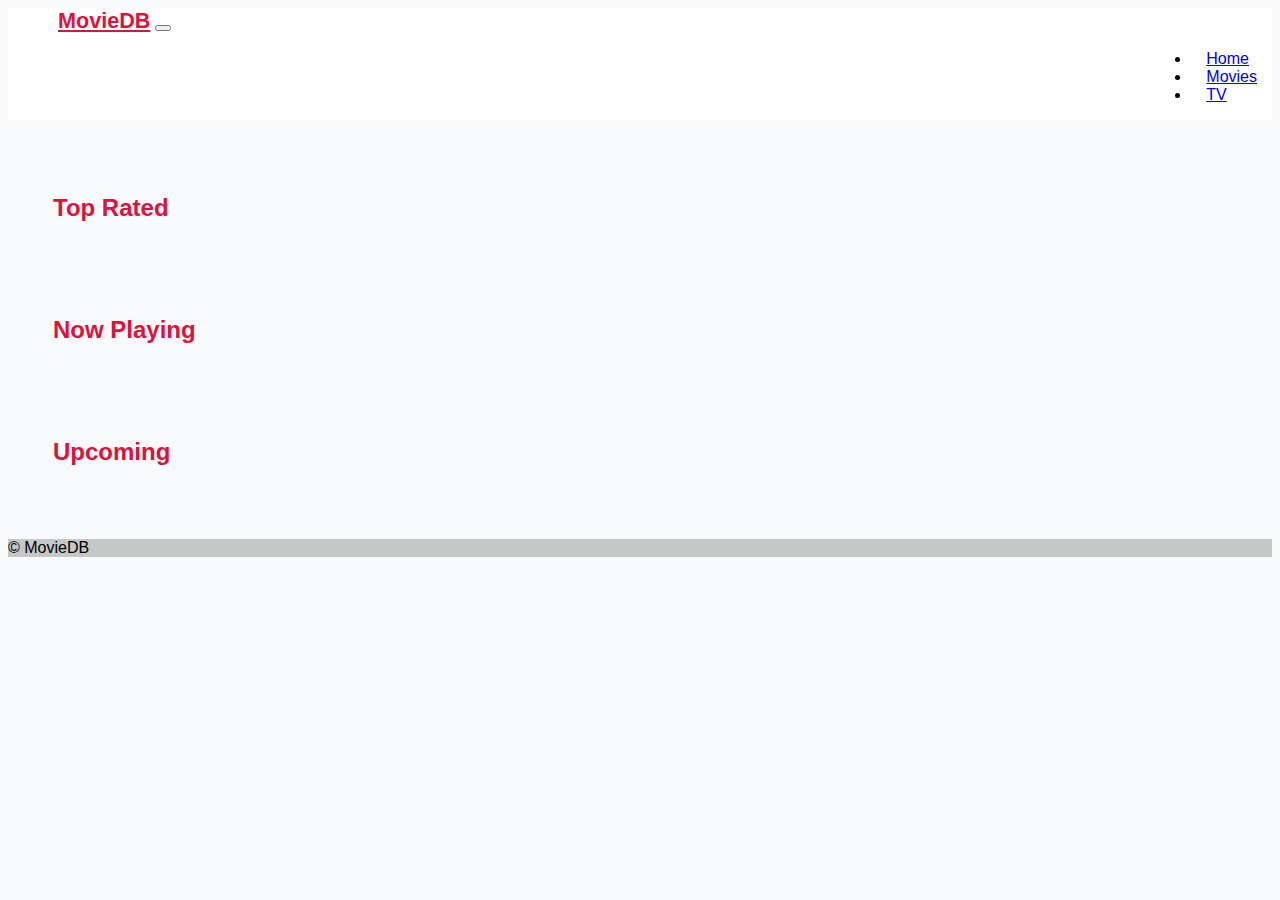
<file: movie.html>
<!DOCTYPE html>
<html lang="en">
<head>
    <meta charset="UTF-8">
    <meta http-equiv="X-UA-Compatible" content="IE=edge">
    <meta name="viewport" content="width=device-width, initial-scale=1.0">
    <link href="https://cdn.jsdelivr.net/npm/bootstrap@5.0.2/dist/css/bootstrap.min.css" rel="stylesheet" integrity="sha384-EVSTQN3/azprG1Anm3QDgpJLIm9Nao0Yz1ztcQTwFspd3yD65VohhpuuCOmLASjC" crossorigin="anonymous">    <link rel="stylesheet" href="style.css">
    <link href="http://maxcdn.bootstrapcdn.com/font-awesome/4.1.0/css/font-awesome.min.css" rel="stylesheet">
    <link rel="stylesheet" href="styles/style.css">
    
    <title>Movies</title>
</head>
<body>

    <nav class="navbar navbar-expand-lg navbar-light " style="background-color: white;">
        <div class="container-fluid">
            <a class="navbar-brand" href="index.html">MovieDB</a>
            <button class="navbar-toggler" type="button" data-bs-toggle="collapse" data-bs-target="#navbarNav" aria-controls="navbarNav" aria-expanded="false" aria-label="Toggle navigation">
            <span class="navbar-toggler-icon"></span>
          </button>
          <div class="collapse navbar-collapse" id="navbarNav">
            <ul class="navbar-nav">
                <li class="nav-item">
                  <a class="nav-link active" aria-current="page" href="index.html">Home</a>
                </li>
                <li class="nav-item">
                  <a class="nav-link" href="movie.html">Movies</a>
                </li>
                <li class="nav-item">
                  <a class="nav-link" href="tv.html">TV</a>
                </li>
              </ul>
          </div>
        </div>
    </nav><br><br><br>

     <!-- ---------------- MainContent --------------------- -->


    <div class="movieContainer">
        <div class="container-fluid">
            <div class="row topMovie">
                <h2>Top Rated</h2>
                <br><br><br>
    
        
    
             </div>
        </div>
    
    
        <div class="container-fluid">
            <div class="row nowPlaying">
                <h2>Now Playing</h2>
                <br><br><br>
    
        
    
             </div>
        </div>


        <div class="container-fluid">
            <div class="row upcoming">
                <h2>Upcoming</h2>
                <br><br><br>
    
        
    
             </div>
        </div>

    </div>

     <!-- ---------------- MainContent END !!! --------------------- -->


    <footer class="bg-light text-center " >
        <div class="text-center p-3" style="background-color: rgba(0, 0, 0, 0.2);">
            © MovieDB
            <a class="text-white" href="/index.html" style="text-decoration: none;"></a>
        </div>
    </footer>

    <script src="movie.js"></script>
    <script src="https://cdn.jsdelivr.net/npm/bootstrap@5.0.2/dist/js/bootstrap.bundle.min.js" integrity="sha384-MrcW6ZMFYlzcLA8Nl+NtUVF0sA7MsXsP1UyJoMp4YLEuNSfAP+JcXn/tWtIaxVXM" crossorigin="anonymous"></script>

</body>
</html>
</file>
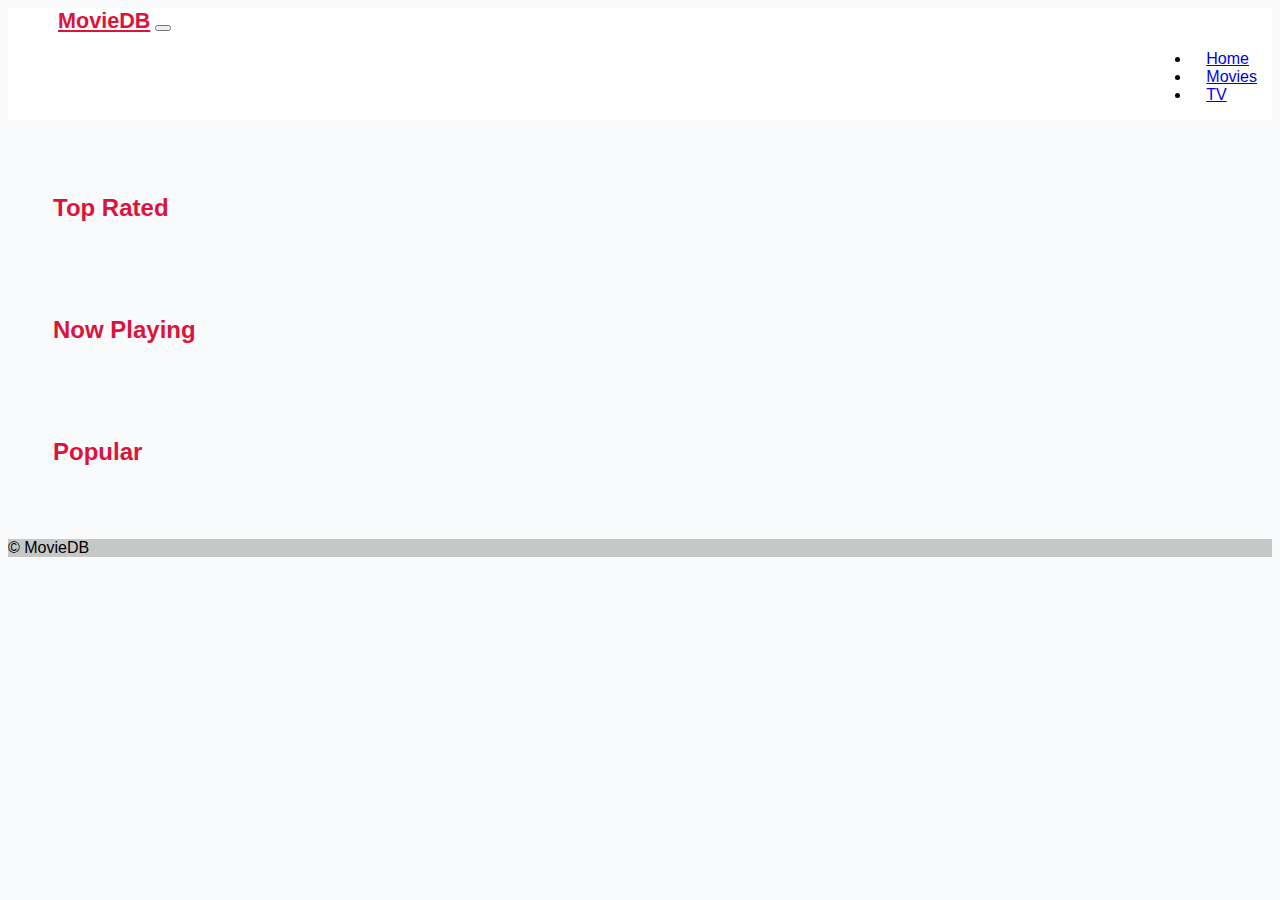
<file: tv.html>
<!DOCTYPE html>
<html lang="en">
<head>
    <meta charset="UTF-8">
    <meta http-equiv="X-UA-Compatible" content="IE=edge">
    <meta name="viewport" content="width=device-width, initial-scale=1.0">
    <link href="https://cdn.jsdelivr.net/npm/bootstrap@5.0.2/dist/css/bootstrap.min.css" rel="stylesheet" integrity="sha384-EVSTQN3/azprG1Anm3QDgpJLIm9Nao0Yz1ztcQTwFspd3yD65VohhpuuCOmLASjC" crossorigin="anonymous">    <link rel="stylesheet" href="style.css">
    <link href="http://maxcdn.bootstrapcdn.com/font-awesome/4.1.0/css/font-awesome.min.css" rel="stylesheet">
    <link rel="stylesheet" href="styles/style.css">
    
    <title>TV</title>
</head>
<body>

    <nav class="navbar navbar-expand-lg navbar-light " style="background-color: white;">
        <div class="container-fluid">
            <a class="navbar-brand" href="index.html">MovieDB</a>
            <button class="navbar-toggler" type="button" data-bs-toggle="collapse" data-bs-target="#navbarNav" aria-controls="navbarNav" aria-expanded="false" aria-label="Toggle navigation">
            <span class="navbar-toggler-icon"></span>
          </button>
          <div class="collapse navbar-collapse" id="navbarNav">
            <ul class="navbar-nav">
                <li class="nav-item">
                  <a class="nav-link active" aria-current="page" href="index.html">Home</a>
                </li>
                <li class="nav-item">
                  <a class="nav-link" href="movie.html">Movies</a>
                </li>
                <li class="nav-item">
                  <a class="nav-link" href="tv.html">TV</a>
                </li>
              </ul>
          </div>
        </div>
    </nav><br><br><br>



         <!-- ---------------- MainContent --------------------- -->

    <div class="movieContainer">
        <div class="container-fluid">
            <div class="row topTV">
                <h2>Top Rated</h2>
                <br><br><br>
    
        
    
             </div>
        </div>
    
    
        <div class="container-fluid">
            <div class="row nowPlayingTV">
                <h2>Now Playing</h2>
                <br><br><br>
    
        
    
             </div>
        </div>


        <div class="container-fluid">
            <div class="row popularTV">
                <h2>Popular</h2>
                <br><br><br>
    
        
    
             </div>
        </div>

    </div>


         <!-- ---------------- MainContent END !!!! --------------------- -->


    <footer class="bg-light text-center " >
        <div class="text-center p-3" style="background-color: rgba(0, 0, 0, 0.2);">
            © MovieDB
            <a class="text-white" href="/index.html" style="text-decoration: none;"></a>
        </div>
    </footer>

    <script src="tv.js"></script>
    <script src="https://cdn.jsdelivr.net/npm/bootstrap@5.0.2/dist/js/bootstrap.bundle.min.js" integrity="sha384-MrcW6ZMFYlzcLA8Nl+NtUVF0sA7MsXsP1UyJoMp4YLEuNSfAP+JcXn/tWtIaxVXM" crossorigin="anonymous"></script>

</body>
</html>
</file>
<file: style.css>
body{
    /* background-color: black; */
    /* width: 100vh; */
}  
.movieContainer{
    /* background-color: black; */
    
}
h2{
    /* font-weight: 600px; */
    font-weight: bold;  
    text-shadow: 2px ;

}   
h3{
    color: #ff3d49;
    /* font-weight: 600px; */
    font-weight: bold;  
}
.movieContainer h2{
    /* display: flex;
    flex-direction: row;
    justify-content: center; */
    padding-left: 5vh;
    color: crimson;

}


/* navbar */
.navbar-collapse{
    display: flex;
    justify-content: flex-end;
}

.navbar-brand {
    padding-left: 50px;
    font-weight:700;
    font-family: "Open Sans", sans-serif;
    font-size:  1.35rem;
    
}
.navbar-light .navbar-brand {
    color: crimson;
}

.navbar-nav > li{
    padding-left:15px;
    padding-right:15px;
  }
  
  /* carousel   */

  
.carousel-item img {
      height: 93vh;
  }

/* .people{
    display: flex;
    justify-content: center;
    align-items: center;
} */

/* #movies{
    display: grid;
    grid-template-columns: 100%;
    margin-left: 50px; */
    /* padding-bottom: 50px; */
    /* margin-right: 50px;
} */

/* .card{
    margin-bottom: 50px;
} */

@media screen and(max-width: 767){
    

}

@media screen and (min-width: 768px) {
    /* #movies{
        display: grid;
        
        grid-template-columns: 33.3% 33.3% 33.3%;
        margin-left: 50px;
        margin-right: 50px;
    } */
    .topMovie h2{
        display: grid;
        padding-left: 5vh;
    
    }


}
.people-card{
    width: 235px;
    height: 289px;
}

.people-card .card-title{
    font-size: 1.1em;
    text-decoration: none;
}

/* ------------------------------------------------ */

@import url("https://fonts.googleapis.com/css?family=Open+Sans:300,400,600,700");
 @import url("https://fonts.googleapis.com/css?family=Fredericka+the+Great");
 body {
	 /* background-color: #f8fafb; */

     background-color: black;

	 font-family: "Open Sans", sans-serif;
	 /* padding-top: 10%; */
}
 .col-md-5, .description {
	 padding: 0;
}
 .description {
	 font-family: "Fredericka the Great", cursive;
	 text-align: center;
}
 .card-header, .metadata {
	 background: none;
	 padding: 0;
	 position: relative;
	 border-style: none;
}
 .metadata {
	 font-size: 16px;
}
 .metadata i, .metadata p {
	 float: left;
}
 .metadata p {
	 margin-top: 0;
	 margin-left: 10px;
}
 .metadata i {
	 color: #ff9d00;
	 margin-top: 5px;
	 margin-left: 1px;
}
 .card-img {
	 -webkit-clip-path: inset(10% 0 20% 0);
	 clip-path: inset(10% 0 20% 0);
	 margin-top: -15%;
}
 .card-body {
	 position: relative;
	 margin-top: -30%;
	 color: #9fa7a9;
}
 .card-body .card-title {
	 font-weight: 600;
	 color: #414345;

}

 .card-body .card-text {
    margin-top: 8px;
    font-weight: 600;
    line-height: 30px;
    height: 100px;
    overflow-y: scroll;
}

/* scroll style  */
::-webkit-scrollbar {
    width: 2px;
}

/* Track */
::-webkit-scrollbar-track {
    -webkit-box-shadow: inset 0 0 6px rgba(0,0,0,0.3); 
    -webkit-border-radius: 10px;
    border-radius: 10px;
}

/* Handle */
::-webkit-scrollbar-thumb {
    -webkit-border-radius: 10px;
    border-radius: 10px;
    background: rgba(255,0,0,0.8); 
    -webkit-box-shadow: inset 0 0 6px rgba(0,0,0,0.5); 
}
::-webkit-scrollbar-thumb:window-inactive {
    background: rgba(255,0,0,0.4); 
}
/* scroll style end!! */



 .card, .trailer-preview {
	 box-shadow: 0 4px 8px 0 rgba(0, 0, 0, 0.2), 0 6px 20px 0 rgba(0, 0, 0, 0.19);
}
 .card:hover, .trailer-preview:hover {
	 box-shadow: 0 8px 18px rgba(0, 0, 0, 0.1), 0 8px 8px rgba(0, 0, 0, 0.18);
}
 .card {
	 border-radius: 8pt;
	 border-style: none;
	 overflow: hidden;
	 transform: scale(0.8);
	 margin-top: -60px;
}
 .trailer-preview {
	 background-color: #ff3d49;
	 position: absolute;
	 top: -46px;
	 right: 24px;
	 width: 80px;
	 height: 80px;
	 border-radius: 50%;
	 color: white;
	 font-size: 36px;
	 text-align: center;
	 padding-top: 13px;
}
 .trailer-preview:hover, .trailer-preview:disabled, .trailer-preview:active, .trailer-preview:focus {
	 background-color: #ff3d49;
	 color: white;
}
 .trailer-preview i {
	 margin-left: 5px;
}
 
.carousel-caption .trailer-preview{
    background-color: black;

}
.carousel-caption .trailer-preview:hover, .trailer-preview:disabled, .trailer-preview:active, .trailer-preview:focus {
    /* background-color: #f5c518; */
    background-color: #ff3d49;
    /* color: #f5c518; */
}

/* -------------------------------------------------------------------------- */

/* ----------------------- Movie details page ------------------------------- */
</file>
<file: styles/style.css>
body{
    /* background-color: black; */
    /* width: 100vh; */
}  
.movieContainer{
    /* background-color: black; */
    
}
h2{
    /* font-weight: 600px; */
    font-weight: bold;  
    text-shadow: 2px ;

}   
h3{
    color: #ff3d49;
    /* font-weight: 600px; */
    font-weight: bold;  
}
.movieContainer h2{
    /* display: flex;
    flex-direction: row;
    justify-content: center; */
    padding-left: 5vh;
    color: crimson;

}


/* navbar */
.navbar-collapse{
    display: flex;
    justify-content: flex-end;
}

.navbar-brand {
    padding-left: 50px;
    font-weight:700;
    font-family: "Open Sans", sans-serif;
    font-size:  1.35rem;
    
}
.navbar-light .navbar-brand {
    color: crimson;
}

.navbar-nav > li{
    padding-left:15px;
    padding-right:15px;
  }
  
  /* carousel   */

  
.carousel-item img {
      height: 93vh;
  }



@media screen and(max-width: 767){
    

}

@media screen and (min-width: 768px) {
   
    .topMovie h2{
        display: grid;
        padding-left: 5vh;
    
    }


}
.people-card{
    width: 235px;
    height: 289px;
}

.people-card .card-title{
    font-size: 1.1em;
    text-decoration: none;
}

/* -------------------- MovieCard---------------------------- */

@import url("https://fonts.googleapis.com/css?family=Open+Sans:300,400,600,700");
 @import url("https://fonts.googleapis.com/css?family=Fredericka+the+Great");
 body {
	 background-color: #f8fafb;

     /* background-color: white; */

	 font-family: "Open Sans", sans-serif;
	 /* padding-top: 10%; */
}
 .col-md-5, .description {
	 padding: 0;
}
 .description {
	 font-family: "Fredericka the Great", cursive;
	 text-align: center;
}
 .card-header, .metadata {
	 background: none;
	 padding: 0;
	 position: relative;
	 border-style: none;
}
 .metadata {
	 font-size: 16px;
}
 .metadata i, .metadata p {
	 float: left;
}
 .metadata p {
	 margin-top: 0;
	 margin-left: 10px;
}
 .metadata i {
	 color: #ff9d00;
	 margin-top: 5px;
	 margin-left: 1px;
}
 .card-img {
	 -webkit-clip-path: inset(10% 0 20% 0);
	 clip-path: inset(10% 0 20% 0);
	 margin-top: -15%;
}
 .card-body {
	 position: relative;
	 margin-top: -30%;
	 color: #9fa7a9;
}
 .card-body .card-title {
	 font-weight: 600;
	 color: #414345;

}

 .card-body .card-text {
    margin-top: 8px;
    font-weight: 600;
    line-height: 30px;
    height: 100px;
    overflow-y: scroll;
}

/* ---------scroll style------------  */
::-webkit-scrollbar {
    width: 2px;
}

/* Track */
::-webkit-scrollbar-track {
    -webkit-box-shadow: inset 0 0 6px rgba(0,0,0,0.3); 
    -webkit-border-radius: 10px;
    border-radius: 10px;
}

/* Handle */
::-webkit-scrollbar-thumb {
    -webkit-border-radius: 10px;
    border-radius: 10px;
    background: rgba(255,0,0,0.8); 
    -webkit-box-shadow: inset 0 0 6px rgba(0,0,0,0.5); 
}
::-webkit-scrollbar-thumb:window-inactive {
    background: rgba(255,0,0,0.4); 
}
/* -----------scroll style end!!------------- */



 .card, .trailer-preview {
	 box-shadow: 0 4px 8px 0 rgba(0, 0, 0, 0.2), 0 6px 20px 0 rgba(0, 0, 0, 0.19);
}
 .card:hover, .trailer-preview:hover {
	 box-shadow: 0 8px 18px rgba(0, 0, 0, 0.1), 0 8px 8px rgba(0, 0, 0, 0.18);
}
 .card {
	 border-radius: 8pt;
	 border-style: none;
	 overflow: hidden;
	 transform: scale(0.8);
	 margin-top: -60px;
}
 .trailer-preview {
	 background-color: #ff3d49;
	 position: absolute;
	 top: -46px;
	 right: 24px;
	 width: 80px;
	 height: 80px;
	 border-radius: 50%;
	 color: white;
	 font-size: 36px;
	 text-align: center;
	 padding-top: 13px;
}
 .trailer-preview:hover, .trailer-preview:disabled, .trailer-preview:active, .trailer-preview:focus {
	 background-color: #ff3d49;
	 color: white;
}
 .trailer-preview i {
	 margin-left: 5px;
}
 
.carousel-caption .trailer-preview{
    background-color: black;

}
.carousel-caption .trailer-preview:hover, .trailer-preview:disabled, .trailer-preview:active, .trailer-preview:focus {
    /* background-color: #f5c518; */
    background-color: #ff3d49;
    /* color: #f5c518; */
}

/* ------------------------Movie Card End------------------------------------ */

/* ----------------------- Movie details page ------------------------------- */
</file>
